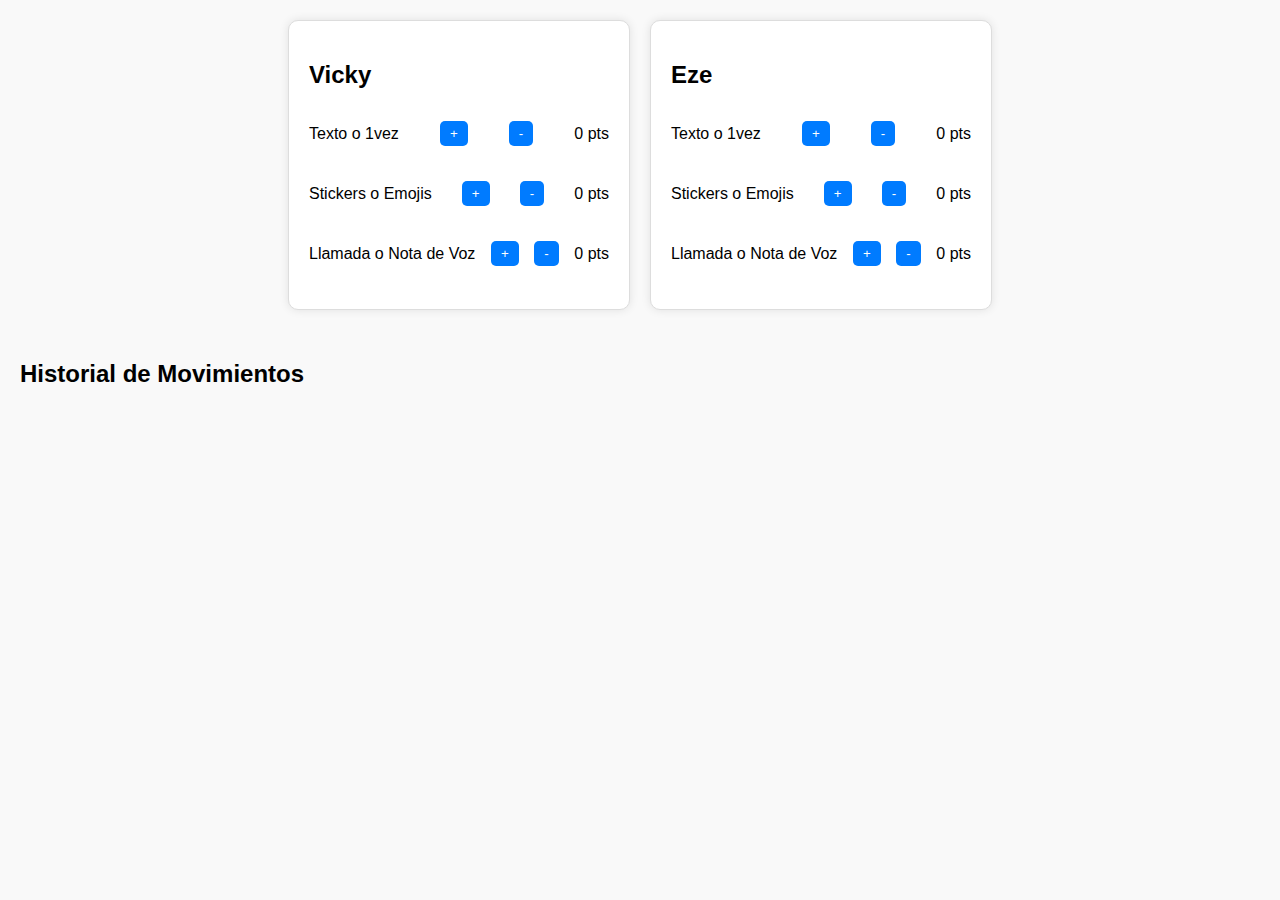
<file: index.html>
<!DOCTYPE html>
<html lang="es">
<head>
    <meta charset="UTF-8">
    <meta name="viewport" content="width=device-width, initial-scale=1.0">
    <title>Gestión de Puntajes</title>
    <link rel="stylesheet" href="styles.css">
</head>

<body>
    <div class="container">
        <div class="box" id="vicky">
            <h2>Vicky</h2>
            <div class="category">
                <p>Texto o 1vez</p>
                <button onclick="updateScore('vicky', 'texto', 1)">+</button>
                <button onclick="updateScore('vicky', 'texto', -1)">-</button>
                <span id="vicky-texto">0 pts</span>
            </div>
            <div class="category">
                <p>Stickers o Emojis</p>
                <button onclick="updateScore('vicky', 'stickers', 1)">+</button>
                <button onclick="updateScore('vicky', 'stickers', -1)">-</button>
                <span id="vicky-stickers">0 pts</span>
            </div>
            <div class="category">
                <p>Llamada o Nota de Voz</p>
                <button onclick="updateScore('vicky', 'llamada', 1)">+</button>
                <button onclick="updateScore('vicky', 'llamada', -1)">-</button>
                <span id="vicky-llamada">0 pts</span>
            </div>
        </div>
        <div class="box" id="eze">
            <h2>Eze</h2>
            <div class="category">
                <p>Texto o 1vez</p>
                <button onclick="updateScore('eze', 'texto', 1)">+</button>
                <button onclick="updateScore('eze', 'texto', -1)">-</button>
                <span id="eze-texto">0 pts</span>
            </div>
            <div class="category">
                <p>Stickers o Emojis</p>
                <button onclick="updateScore('eze', 'stickers', 1)">+</button>
                <button onclick="updateScore('eze', 'stickers', -1)">-</button>
                <span id="eze-stickers">0 pts</span>
            </div>
            <div class="category">
                <p>Llamada o Nota de Voz</p>
                <button onclick="updateScore('eze', 'llamada', 1)">+</button>
                <button onclick="updateScore('eze', 'llamada', -1)">-</button>
                <span id="eze-llamada">0 pts</span>
            </div>
        </div>
    </div>
    <div class="history">
        <h2>Historial de Movimientos</h2>
        <ul id="history-list"></ul>
    </div>
    <script src="script.js"></script>
</body>
</html>
</file>
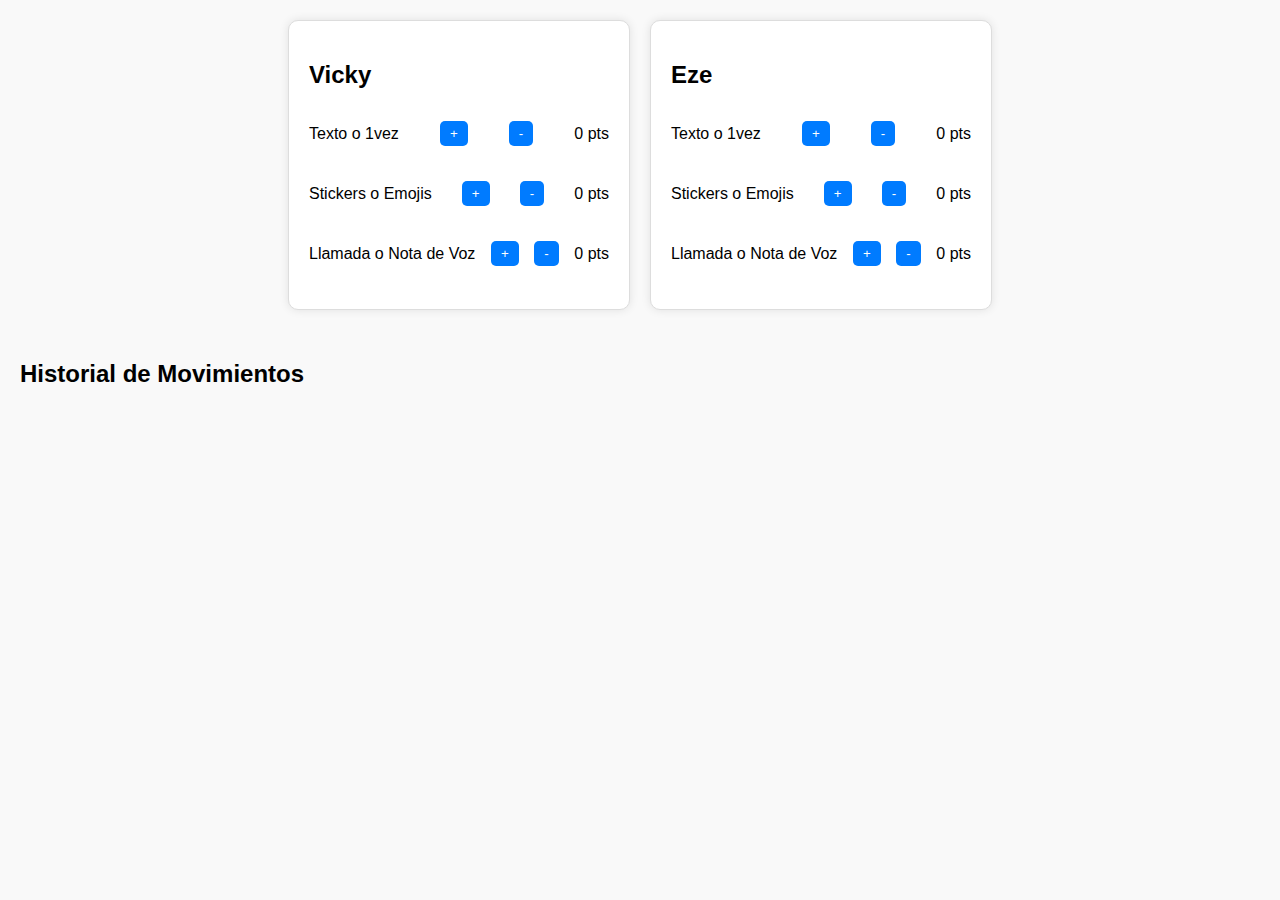
<file: public/index.html>
<!DOCTYPE html>
<html lang="es">
<head>
    <meta charset="UTF-8">
    <meta name="viewport" content="width=device-width, initial-scale=1.0">
    <title>Gestión de Puntajes</title>
    <link rel="stylesheet" href="styles.css">
</head>

<body>
    <div class="container">
        <div class="box" id="vicky">
            <h2>Vicky</h2>
            <div class="category">
                <p>Texto o 1vez</p>
                <button onclick="updateScore('vicky', 'texto', 1)">+</button>
                <button onclick="updateScore('vicky', 'texto', -1)">-</button>
                <span id="vicky-texto">0 pts</span>
            </div>
            <div class="category">
                <p>Stickers o Emojis</p>
                <button onclick="updateScore('vicky', 'stickers', 1)">+</button>
                <button onclick="updateScore('vicky', 'stickers', -1)">-</button>
                <span id="vicky-stickers">0 pts</span>
            </div>
            <div class="category">
                <p>Llamada o Nota de Voz</p>
                <button onclick="updateScore('vicky', 'llamada', 1)">+</button>
                <button onclick="updateScore('vicky', 'llamada', -1)">-</button>
                <span id="vicky-llamada">0 pts</span>
            </div>
        </div>
        <div class="box" id="eze">
            <h2>Eze</h2>
            <div class="category">
                <p>Texto o 1vez</p>
                <button onclick="updateScore('eze', 'texto', 1)">+</button>
                <button onclick="updateScore('eze', 'texto', -1)">-</button>
                <span id="eze-texto">0 pts</span>
            </div>
            <div class="category">
                <p>Stickers o Emojis</p>
                <button onclick="updateScore('eze', 'stickers', 1)">+</button>
                <button onclick="updateScore('eze', 'stickers', -1)">-</button>
                <span id="eze-stickers">0 pts</span>
            </div>
            <div class="category">
                <p>Llamada o Nota de Voz</p>
                <button onclick="updateScore('eze', 'llamada', 1)">+</button>
                <button onclick="updateScore('eze', 'llamada', -1)">-</button>
                <span id="eze-llamada">0 pts</span>
            </div>
        </div>
    </div>
    <div class="history">
        <h2>Historial de Movimientos</h2>
        <ul id="history-list"></ul>
    </div>
    <script src="script.js"></script>
    <script src="/api/scores.js"></script>
</body>
</html>
</file>
<file: styles.css>
/* styles.css */
body {
    font-family: Arial, sans-serif;
    display: flex;
    flex-direction: column;
    align-items: center;
    background-color: #f9f9f9;
    margin: 0;
    padding: 20px;
}

.container {
    display: flex;
    flex-wrap: wrap;
    justify-content: center;
    gap: 20px;
}

.box {
    background-color: #fff;
    border: 1px solid #ddd;
    border-radius: 10px;
    padding: 20px;
    width: 300px;
    box-shadow: 0 0 10px rgba(0, 0, 0, 0.1);
}

.category {
    display: flex;
    align-items: center;
    justify-content: space-between;
    margin: 10px 0;
}

button {
    background-color: #007bff;
    color: white;
    border: none;
    padding: 5px 10px;
    cursor: pointer;
    border-radius: 5px;
}

button:hover {
    background-color: #0056b3;
}

.history {
    margin-top: 30px;
    width: 100%;
}

ul {
    list-style-type: none;
    padding: 0;
}

li {
    background-color: #fff;
    margin: 5px 0;
    padding: 10px;
    border: 1px solid #ddd;
    border-radius: 5px;
}
</file>
<file: public/styles.css>
/* styles.css */
body {
    font-family: Arial, sans-serif;
    display: flex;
    flex-direction: column;
    align-items: center;
    background-color: #f9f9f9;
    margin: 0;
    padding: 20px;
}

.container {
    display: flex;
    flex-wrap: wrap;
    justify-content: center;
    gap: 20px;
}

.box {
    background-color: #fff;
    border: 1px solid #ddd;
    border-radius: 10px;
    padding: 20px;
    width: 300px;
    box-shadow: 0 0 10px rgba(0, 0, 0, 0.1);
}

.category {
    display: flex;
    align-items: center;
    justify-content: space-between;
    margin: 10px 0;
}

button {
    background-color: #007bff;
    color: white;
    border: none;
    padding: 5px 10px;
    cursor: pointer;
    border-radius: 5px;
}

button:hover {
    background-color: #0056b3;
}

.history {
    margin-top: 30px;
    width: 100%;
}

ul {
    list-style-type: none;
    padding: 0;
}

li {
    background-color: #fff;
    margin: 5px 0;
    padding: 10px;
    border: 1px solid #ddd;
    border-radius: 5px;
}
</file>
